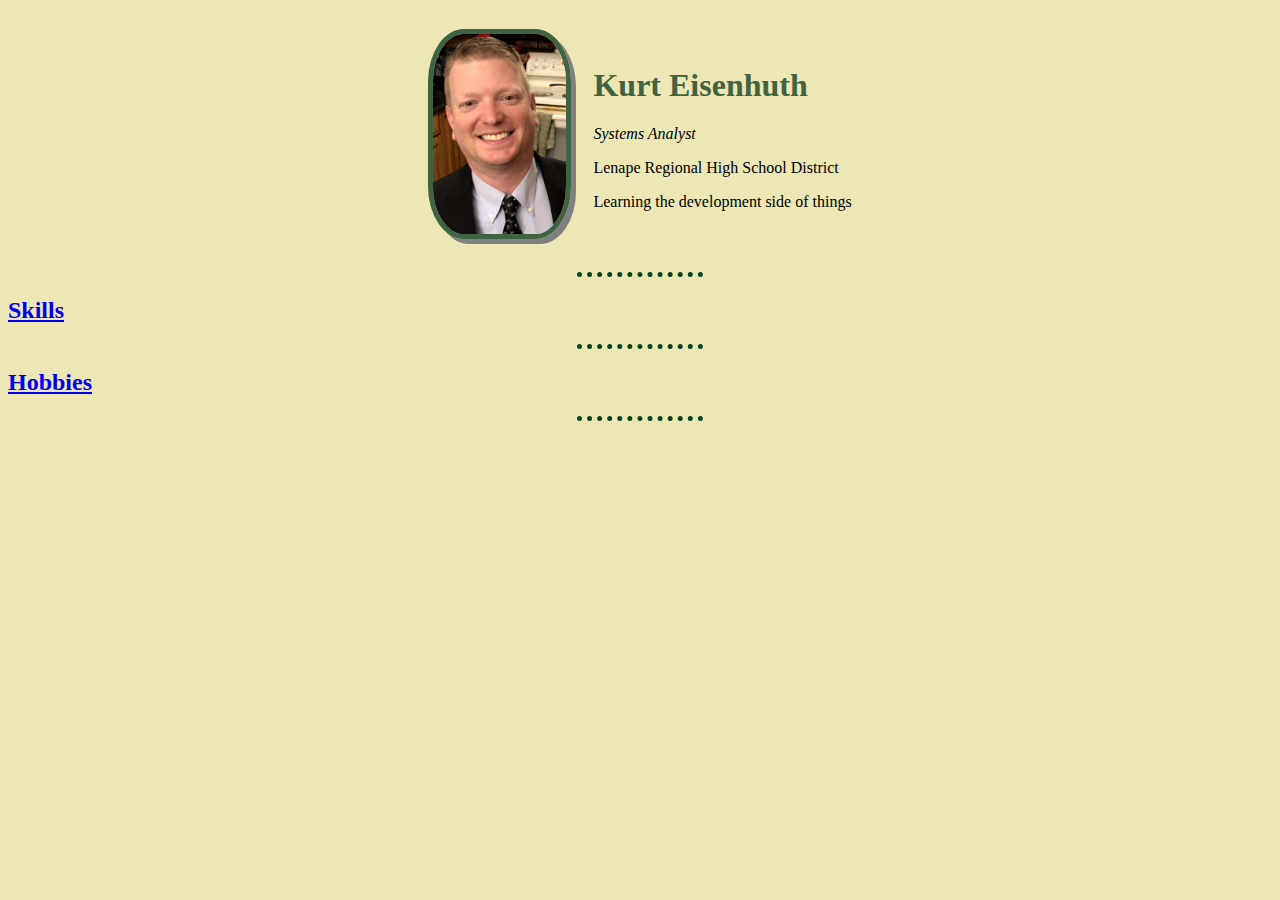
<file: index.html>
<!DOCTYPE html>
<html lang="en" dir="ltr">

<head>
  <meta charset="utf-8">
  <title>Kurt's Learning Site</title>
  <link rel="stylesheet" href="CSS\styles.css">

</head>

<body>
  <table cellspacing="20" align="center">
    <tr>
      <td><img src="Kurt.jpg" alt="Guy in suit."></td>
      <td>
        <h1>Kurt Eisenhuth</h1>
        <p><em>Systems Analyst</em></p>
        <p>Lenape Regional High School District</p>
        <p>Learning the development side of things</p>
      </td>
  </table>
  <hr>
  <h2><a href="Skills.html">Skills</a></h2>
  <hr>
  <h2><a href="hobbies.html">Hobbies</a></h2>
  <hr>
  

</body>

</html>
</file>
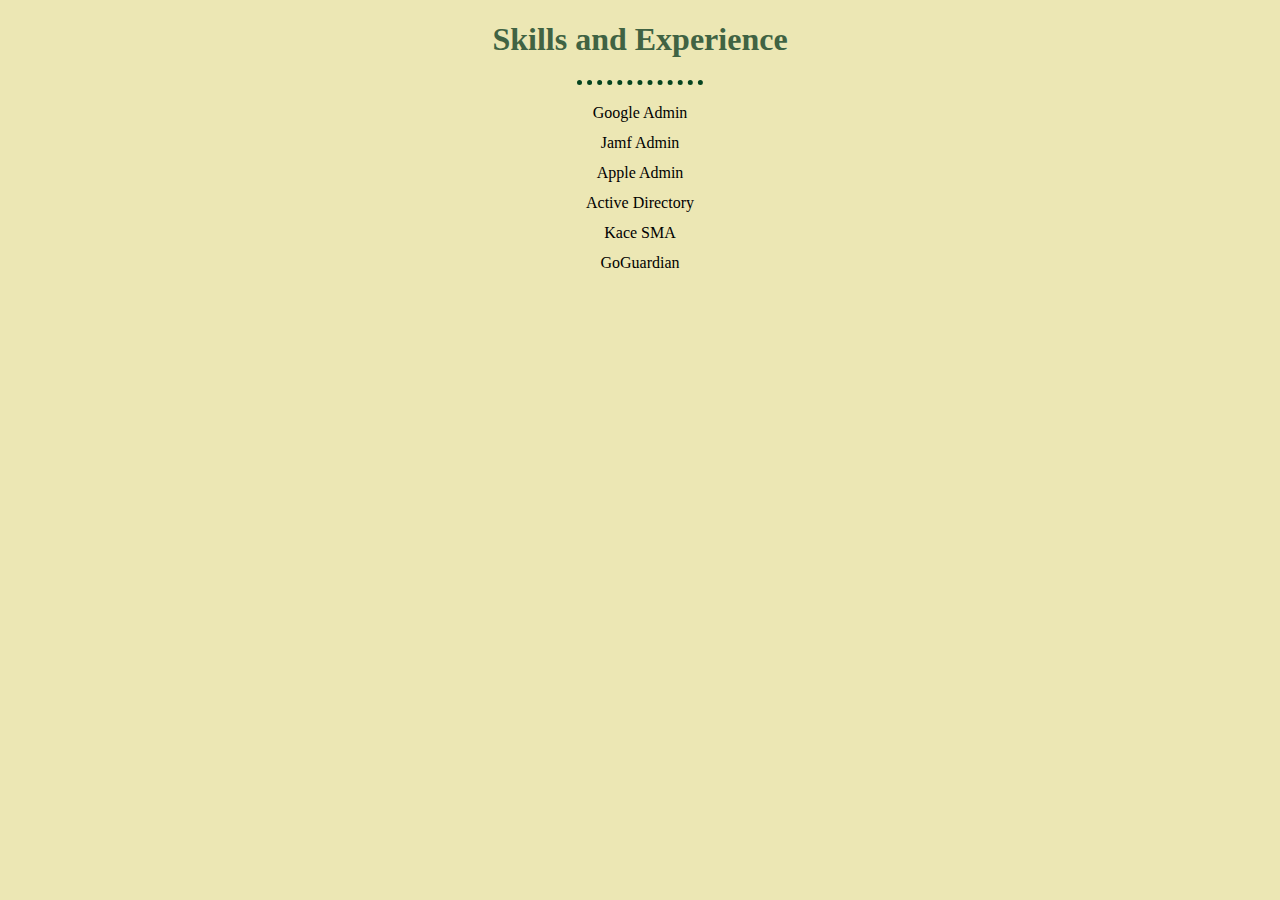
<file: Skills.html>
<!DOCTYPE html>
<html lang="en" dir="ltr">

<head>
  <meta charset="utf-8">
  <title>Kurt's Skills</title>
  <link rel="stylesheet" href="CSS\styles.css">

</head>

<body>
  <h1 class="center">Skills and Experience</h1>
  <hr>
  <table cellspacing="10" class="center">
    <tr>
      <td>Google Admin</td>
    <tr>
      <td>Jamf Admin</td>
    <tr>
      <td>Apple Admin</td>
    <tr>
      <td>Active Directory</td>
    <tr>
      <td>Kace SMA</td>
    <tr>
      <td>GoGuardian</td>
  </table>

</body>

</html>
</file>
